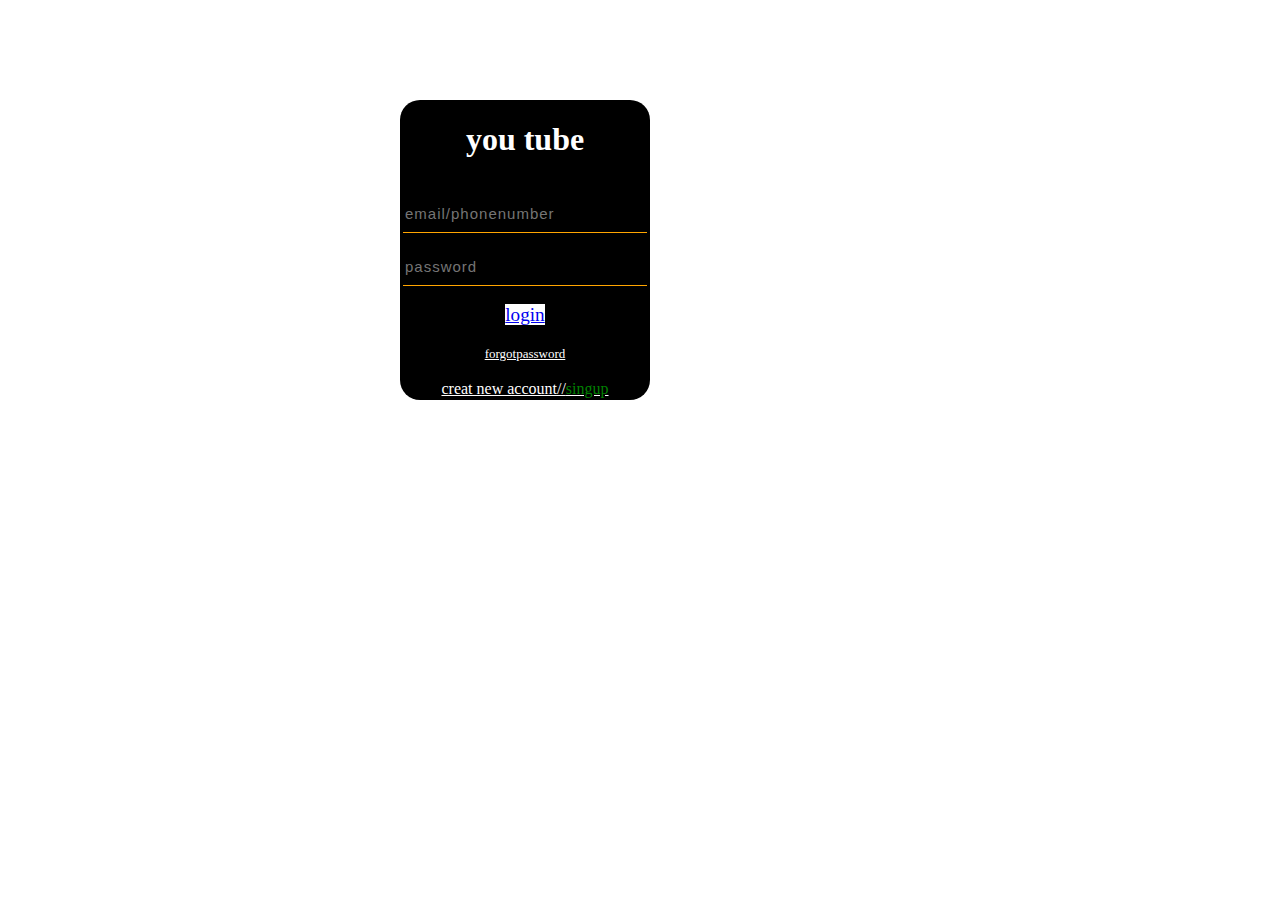
<file: tut26/index.html>
<!DOCTYPE html>
<html lang="en">
<head>
    <meta charset="UTF-8">
    <meta name="viewport" content="width=device-width, initial-scale=1.0">
    <title>Document</title>
    <link rel="stylesheet" href="style.css">
</head>
<body>
    <div class="body">
        
            
        <div= class="body-mass">
            
                
                <div class="row" >
                    <h1>you tube</h1>
        <input type=" email/phonenumber" id="email/phonenumber" placeholder="email/phonenumber"><br>
         <input  type="password" id=" password" placeholder="password"><br><br>
         <a style="hover:white;" class="heloo" href="https://www.youtube.com/">login</a><br><br>
         <a style="font-size: small ;"  class="hii" href="#">forgotpassword </a><br><br>
         
         <a style="color: white;" href="#">creat new account//<span style="color:green;">singup</span></a>



            </div>
</file>
<file: tut26/style.css>
.body{
    height: 100vh;
    background-image: url('https://assets-global.website-files.com/6009ec8cda7f305645c9d91b/6037fd6d292fe47561a93ac4_how-to-learn-web-design.jpg');

}
.mass-body{
    height: 100vh;
background-image: url('https://assets-global.website-files.com/6009ec8cda7f305645c9d91b/6037fd6d292fe47561a93ac4_how-to-learn-web-design.jpg');
}
.row{
    text-align: center;
    justify-content: center;
    position: absolute;
    top: 100px;
    left: 400px;
    width: 250px;
    height: 300px;
    background: linear-gradient(black,black);
    border-radius: 20px;

    
    
}

.row h1{
    color: white;
    padding-top: -20px;
    
}
.row input {
    width: 240px;
    height: 35px;
    background: transparent;
    border-bottom: 1px solid orange;
    border-top: none;
    border-right: none;
    border-left: none;
    color: white;
    font-size: 15px;
    letter-spacing: 1px;
    margin-top: 15px;
    font-family: sans-serif;

}
.heloo {
    border-radius: 2px solid orange;
    width: 150px;
    height: 80px;
    font-size: larger;
    background: linear-gradient(white,white);
}
.row:hover{
    color: blue;
}
.from{
    font-size: smaller;
    
}
.hii{
    color: white;
}
.h2{
    color: white;
}
</file>
